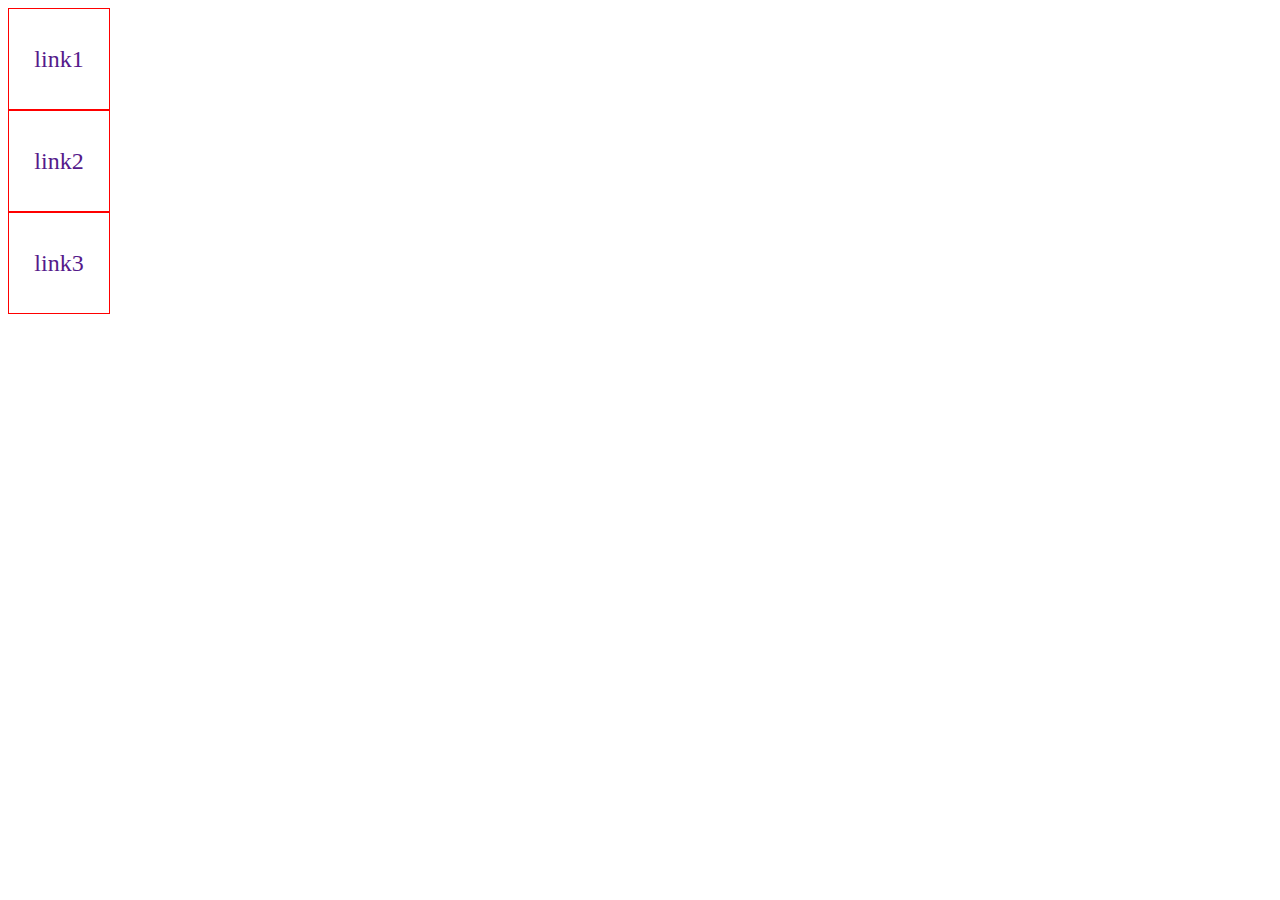
<file: name-link_verticasl-align/index.html>
<!DOCTYPE html>
<html lang="en">
  <head>
    <meta charset="UTF-8" />
    <meta http-equiv="X-UA-Compatible" content="IE=edge" />
    <meta name="viewport" content="width=device-width, initial-scale=1.0" />
    <link rel="stylesheet" href="style.css" />
    <title>testing</title>
  </head>
  <body>
    <!-- <div class="testing"> -->
    <a href="" class="link">link1</a>
    <a href="" class="link">link2</a>
    <a href="" class="link">link3</a>
    <!-- </div> -->
  </body>
</html>
</file>
<file: name-link_verticasl-align/style.css>
body {
  font-size: 24px;
  box-sizing: border-box;
}
/* Выравнивание текста ссылок по вертикали без дополнительных div  */
/* Ссылка под всем объявленным блоком заданного размера, а не только под надписью */
.link {
  text-decoration: none;
  /* display: block; */
  width: 100px;
  height: 100px;
  border: 1px solid red;
  display: flex;
  align-items: center;
  justify-content: center;
}
</file>
